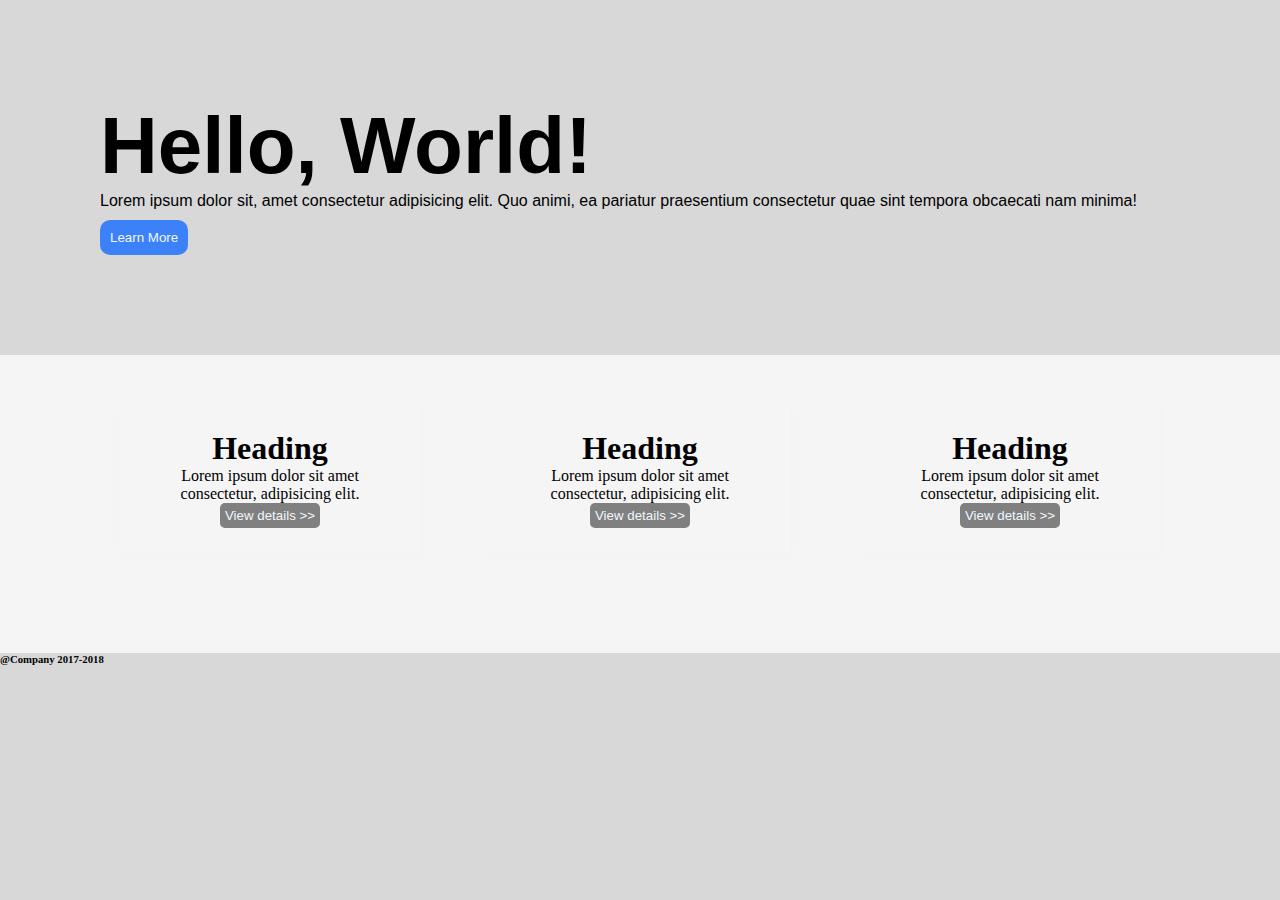
<file: project1/index.html>
<!DOCTYPE html>
<html lang="en">
<head>
    <meta charset="UTF-8">
    <meta name="viewport" content="width=device-width, initial-scale=1.0">
    <title>Document</title>

    <link rel="stylesheet" href="styles.css">

</head>
<body>

    <div class="top">
        <section class="first">
        <h1>Hello, World!</h1>
        <p>Lorem ipsum dolor sit, amet consectetur adipisicing elit. Quo animi, ea pariatur praesentium consectetur quae sint tempora obcaecati nam minima!</p>
        <button>Learn More</button>
        
    </section>
    </div>



    <div class="bottom">
        <section class="card">
            <h5>Heading</h5>
        <p>Lorem ipsum dolor sit amet consectetur, adipisicing elit.</p>
<button>View details >></button>
        </section>
         <section class="card">
            <h5>Heading</h5>
        <p>Lorem ipsum dolor sit amet consectetur, adipisicing elit.</p>
<button>View details >></button>
        </section>
         <section class="card">
            <h5>Heading</h5>
        <p>Lorem ipsum dolor sit amet consectetur, adipisicing elit.</p>
<button>View details >></button>
        </section>
    </div>

    <footer>
        <h6>@Company 2017-2018</h6>
    </footer>



    
</body>
</html>
</file>
<file: project1/styles.css>
*{
    margin: 0;
    padding: 0;
    box-sizing: border-box;
}

body{
    margin-top: 100px;
    background-color: rgb(216, 216, 216);
}

.top{
    margin-top: 50px;
    margin : 100px 100px;
    
    color: black;
    font-family: 'Lucida Sans', 'Lucida Sans Regular', 'Lucida Grande', 'Lucida Sans Unicode', Geneva, Verdana, sans-serif;

}

.top h1{
    font-size: 5rem;
}
.top button{
    padding: 10px;
    margin-top: 10px;
    background-color: rgb(60, 129, 248);
    color: aliceblue;
    border :rgb(122, 167, 245);
    border-radius: 10px;
}

.bottom{
    padding-top: 50px;
    padding-bottom: 50px;
    padding-left: 100px;
    padding-right: 100px;
    display: flex;
    justify-content: space-evenly;
    background-color: whitesmoke;
    gap:50px;
}

.card{
    
     width: 300px;
    padding: 25px;
    text-align: center;
    margin-bottom: 50px;
    box-shadow: 1px 1px 10px rgb(242, 242, 242);
    justify-content: left;
    background-color:whitesmoke;
}

.card h5{
    font-size: 2rem;
}

.card button{
    background-color: grey;
    color: aliceblue;
    padding:5px;
    border: whitesmoke;
    border-radius: 5px;
}



.footer{
    background-color: whitesmoke;
    color: grey;
}
</file>
